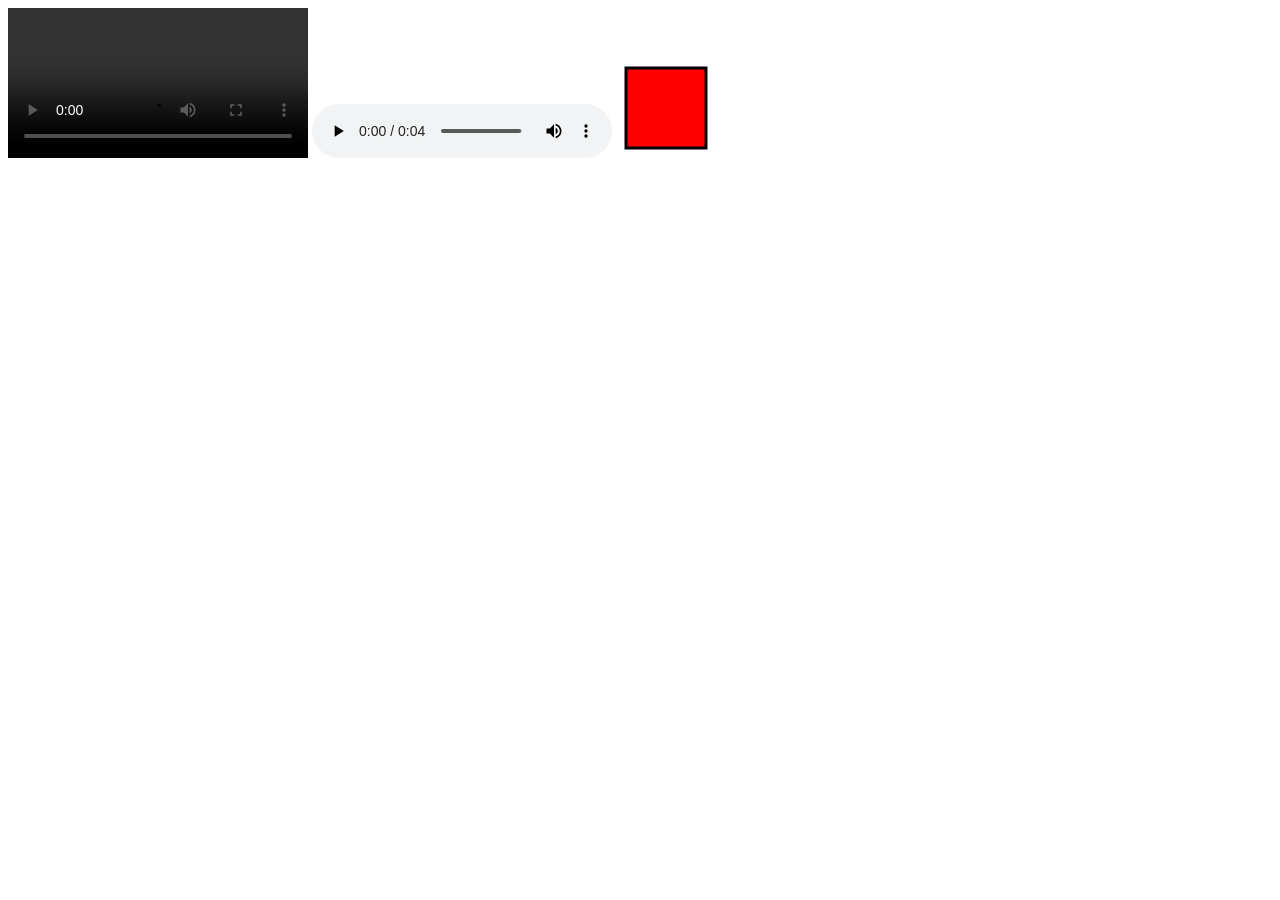
<file: index.html>
<!DOCTYPE html>
<html lang="en">

<head>
    <meta charset="UTF-8">
    <meta name="viewport" content="width=device-width, initial-scale=1.0">
    <title> luffy section </title>
</head>

<body>
    <video src="altu.mp4" controls audio start width 50 height 40><button> start </button></video>
    <audio src="nika.mp3" controls></audio>
    <svg width="100" height="100">
        <rect x="10" y="10" width="80" height="80" stroke="black" stroke-width="3" fill="red" />
    </svg>
    <iframe width="560" height="315" src="https://www.youtube.com/embed/4uNwjR1Gg7c?si=STJvk66yFRjxcEAm&amp;start=7185" title="YouTube video player" frameborder="0" allow="accelerometer; autoplay; clipboard-write; encrypted-media; gyroscope; picture-in-picture; web-share" referrerpolicy="strict-origin-when-cross-origin" allowfullscreen></iframe>
</body>

</html>
</file>
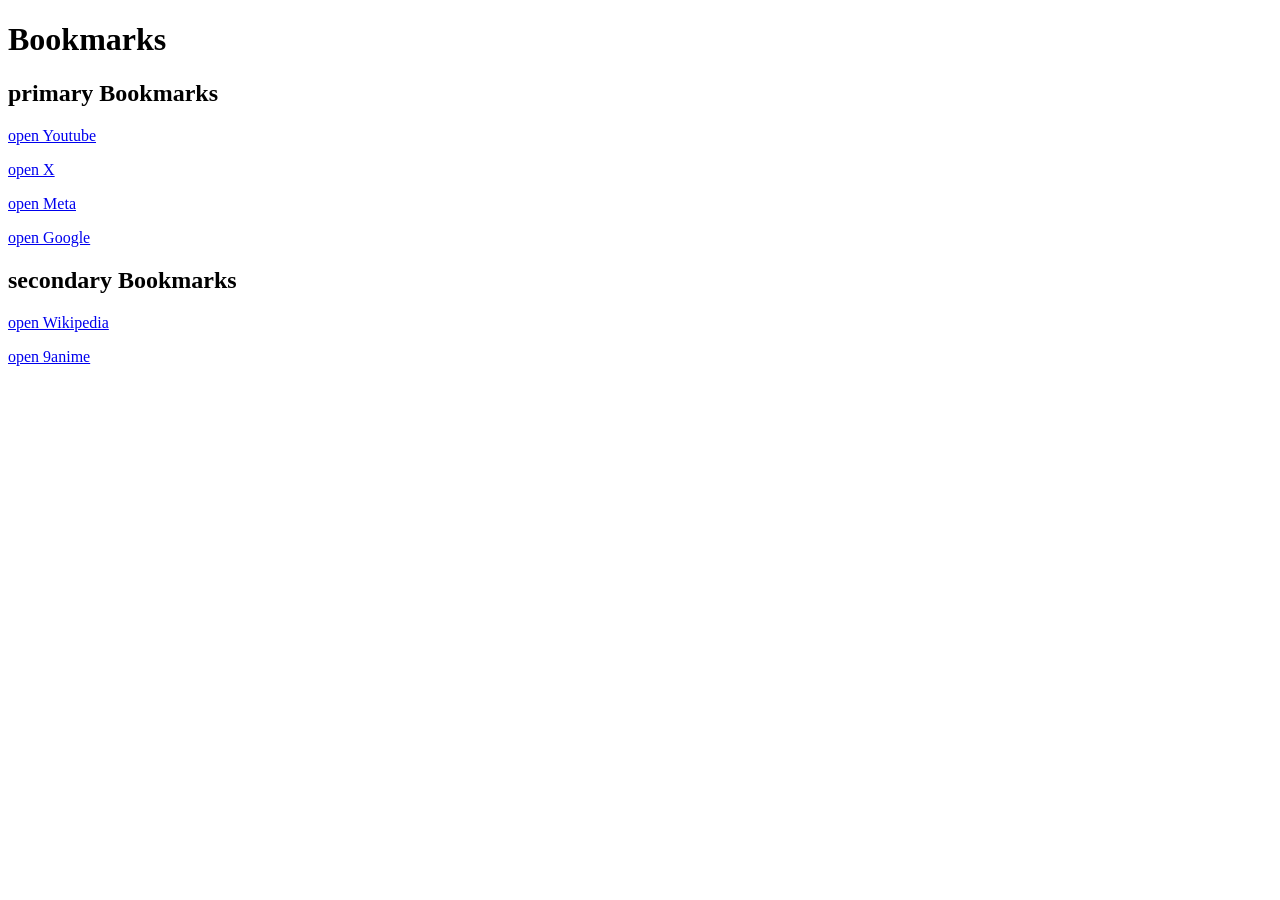
<file: bookmark manager.html>
<!DOCTYPE html>
<html lang="en">
<head>
    <meta charset="UTF-8">
    <meta name="viewport" content="width=device-width, initial-scale=1.0">
    <title>Bookmark manager </title>
</head>
<body>
    <h1>Bookmarks</h1>
    <h2> primary Bookmarks </h2>
    <p> 

        <a target="_blank" href="https://www.youtube.com"> open Youtube</a>
    </p>
    <p>
        <a target="_blank" href="https://www.x.com"> open X</a>
    </p>
     <p>
       <a target="_blank" href="https://www.meta.com"> open Meta</a>
    </p>
    <p>
        <a target="_blank" href="https://www.google.com"> open Google</a>
        <h2>secondary Bookmarks</h2>
    </p>
    <p>
       <a target="_blank" href="https://www.wikipedia.org"> open Wikipedia</a>
    </p>
    <p>
        <a target="_blank" href="https://www.9anime.com"> open 9anime</a>
    </p>
</body>
</html>
</file>
